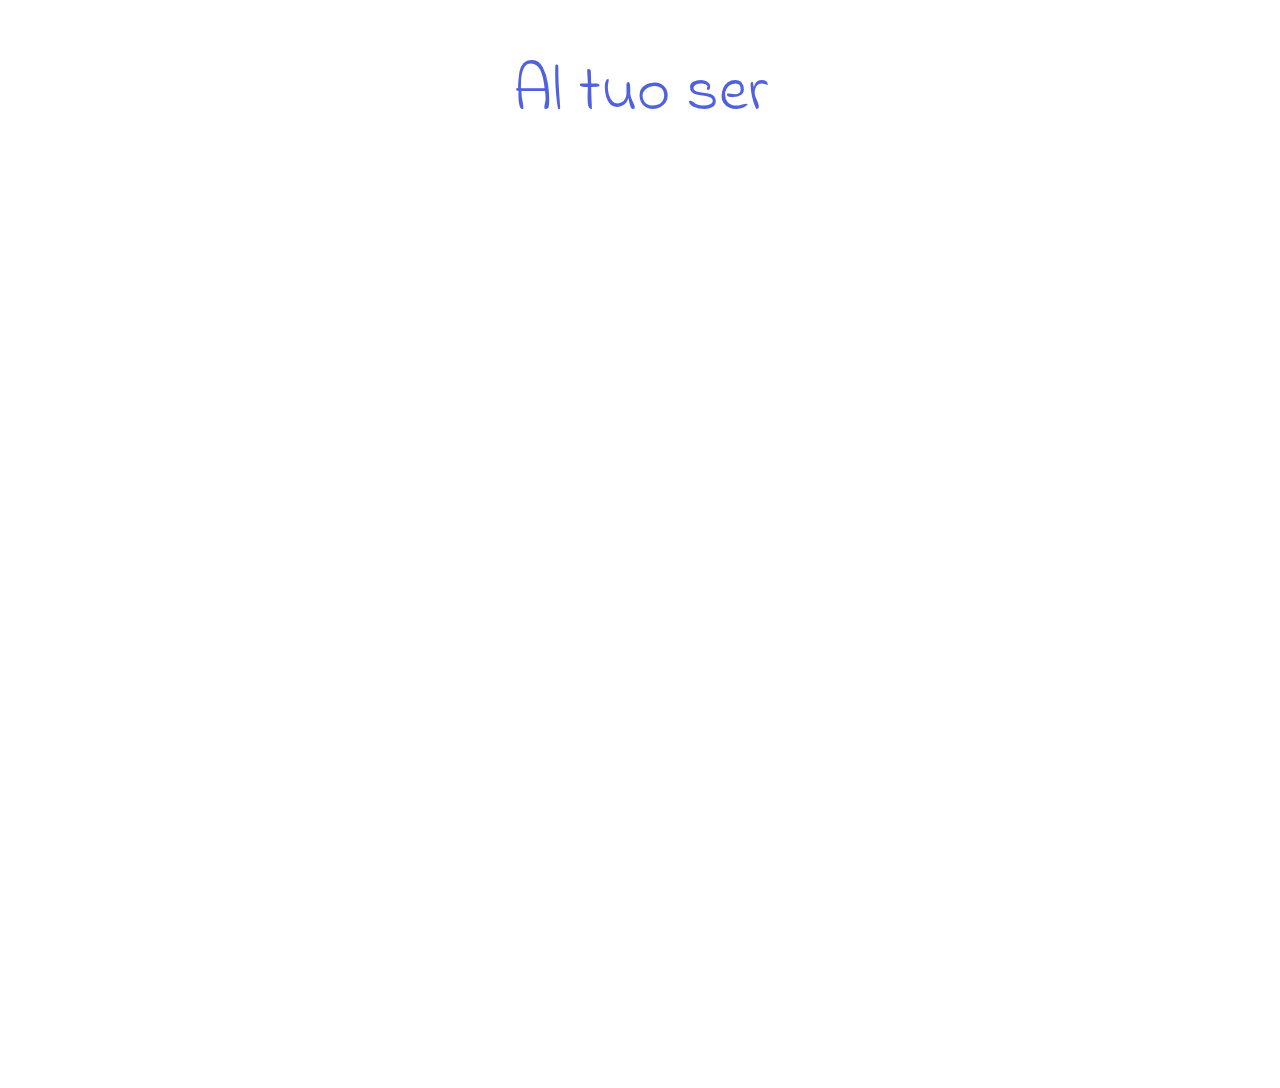
<file: alis/index.html>
<!DOCTYPE html>
<html >
<head>
  <meta charset="UTF-8">
  <title>Futuristic Resolving/Typing Text Effect feat. GLaDOS</title>
  
  
  <link href="https://fonts.googleapis.com/css?family=Indie+Flower" rel="stylesheet"> 

      <link rel="stylesheet" href="css/style.css">

  
</head>

<body>
  <div class="container">
  <h1 class="heading" data-target-resolver></h1>
</div>
  
    <script  src="js/index.js"></script>

</body>
</html>
</file>
<file: alis/css/style.css>
html,
body {
  height: 100%;
  margin: 0;
  margin-top: 0;
  font-family: 'Indie Flower', cursive;
    background: rgba(255,255,255,0);
}

.container {
  display: flex;
  align-items: top;
  justify-content: center;
  height: 120%;
  padding: 0.25rem;
}

.heading {
  color: #5061e0;
  font-size: 400%;
  font-weight: 300;
}
</file>
